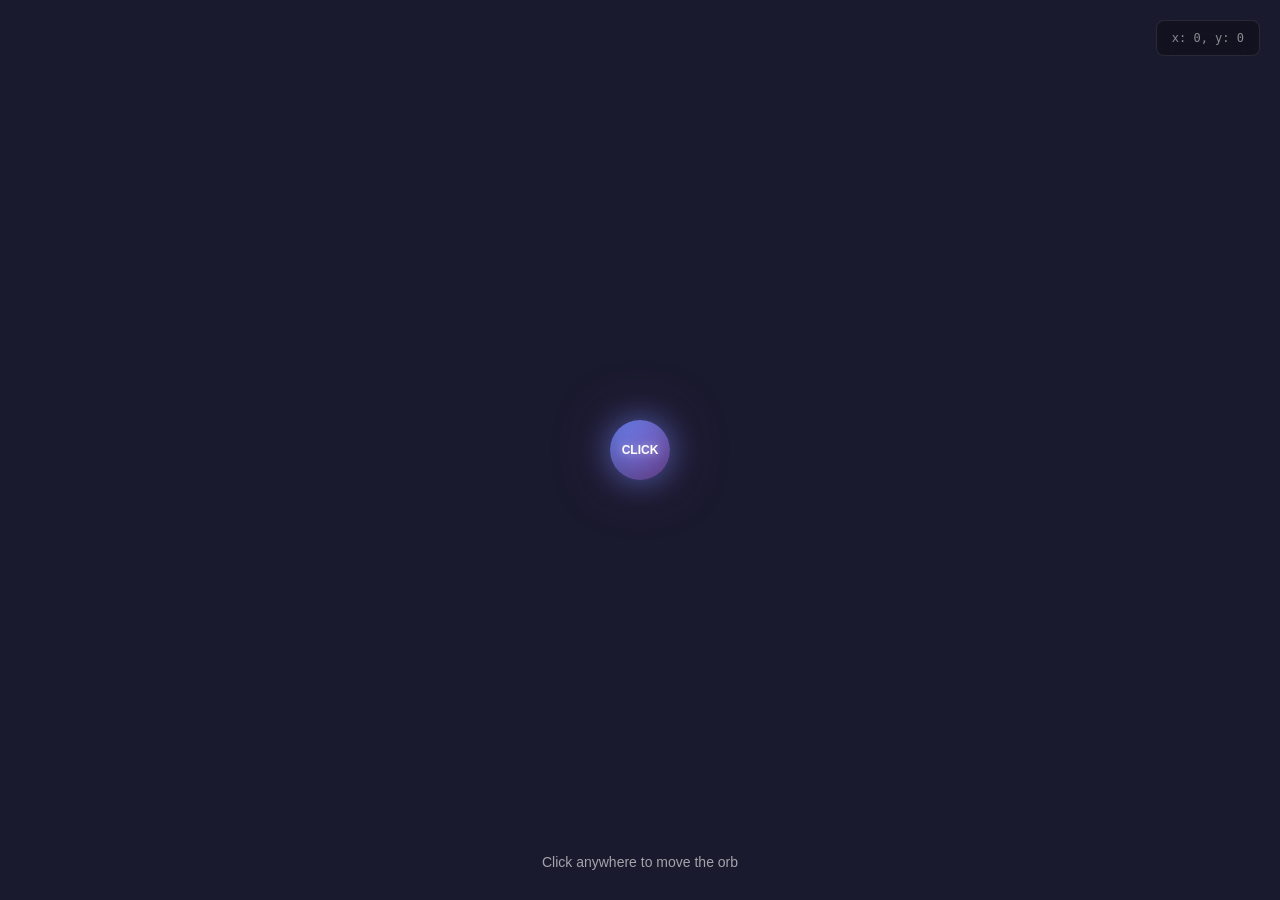
<file: orb.html>
<!DOCTYPE html>
<html lang="en">
<head>
    <meta charset="UTF-8">
    <meta name="viewport" content="width=device-width, initial-scale=1.0">
    <title>Interactive Orb</title>
    <style>
        * {
            margin: 0;
            padding: 0;
            box-sizing: border-box;
        }

        body {
            width: 100vw;
            height: 100vh;
            background: #1a1a2e;
            display: flex;
            justify-content: center;
            align-items: center;
            overflow: hidden;
            font-family: 'Segoe UI', Tahoma, Geneva, Verdana, sans-serif;
        }

        .orb {
            width: 60px;
            height: 60px;
            border-radius: 50%;
            background: linear-gradient(135deg, #667eea 0%, #764ba2 100%);
            box-shadow: 
                0 0 30px rgba(102, 126, 234, 0.6),
                0 0 60px rgba(118, 75, 162, 0.4),
                inset 0 -10px 20px rgba(0, 0, 0, 0.2);
            position: fixed;
            top: 50%;
            left: 50%;
            transform: translate(-50%, -50%);
            cursor: pointer;
            transition: transform 0.5s cubic-bezier(0.23, 1, 0.32, 1), 
                        box-shadow 0.3s ease,
                        width 0.3s ease,
                        height 0.3s ease;
            z-index: 100;
            display: flex;
            justify-content: center;
            align-items: center;
            color: white;
            font-size: 12px;
            font-weight: bold;
            text-shadow: 0 0 10px rgba(255, 255, 255, 0.5);
            user-select: none;
        }

        .orb:hover {
            box-shadow: 
                0 0 40px rgba(102, 126, 234, 0.8),
                0 0 80px rgba(118, 75, 162, 0.6),
                inset 0 -10px 20px rgba(0, 0, 0, 0.2);
            transform: translate(-50%, -50%) scale(1.1);
        }

        .orb:active {
            transform: translate(-50%, -50%) scale(0.95);
            transition: transform 0.1s ease;
        }

        .orb.moving {
            transition: transform 0.8s cubic-bezier(0.23, 1, 0.32, 1);
        }

        .trail {
            position: fixed;
            width: 20px;
            height: 20px;
            border-radius: 50%;
            background: radial-gradient(circle, rgba(102, 126, 234, 0.6) 0%, transparent 70%);
            pointer-events: none;
            z-index: 50;
            transform: translate(-50%, -50%);
            animation: fadeOut 0.5s ease-out forwards;
        }

        @keyframes fadeOut {
            0% { opacity: 1; transform: translate(-50%, -50%) scale(1); }
            100% { opacity: 0; transform: translate(-50%, -50%) scale(0); }
        }

        .instructions {
            position: fixed;
            bottom: 30px;
            left: 50%;
            transform: translateX(-50%);
            color: rgba(255, 255, 255, 0.6);
            font-size: 14px;
            text-align: center;
            pointer-events: none;
            z-index: 10;
        }

        .coords {
            position: fixed;
            top: 20px;
            right: 20px;
            color: rgba(255, 255, 255, 0.5);
            font-family: monospace;
            font-size: 12px;
            background: rgba(0, 0, 0, 0.3);
            padding: 10px 15px;
            border-radius: 8px;
            backdrop-filter: blur(10px);
            border: 1px solid rgba(255, 255, 255, 0.1);
        }
    </style>
</head>
<body>
    <div class="orb" id="orb">CLICK</div>
    <div class="instructions">Click anywhere to move the orb</div>
    <div class="coords" id="coords">x: 0, y: 0</div>

    <script>
        const orb = document.getElementById('orb');
        const coordsDisplay = document.getElementById('coords');
        let isMoving = false;

        // Create trail effect
        function createTrail(x, y) {
            const trail = document.createElement('div');
            trail.className = 'trail';
            trail.style.left = x + 'px';
            trail.style.top = y + 'px';
            document.body.appendChild(trail);
            setTimeout(() => trail.remove(), 500);
        }

        // Move orb to position
        function moveOrb(x, y) {
            const orbRect = orb.getBoundingClientRect();
            const orbCenterX = orbRect.left + orbRect.width / 2;
            const orbCenterY = orbRect.top + orbRect.height / 2;

            // Create trail at current position
            createTrail(orbCenterX, orbCenterY);

            // Move orb
            orb.classList.add('moving');
            orb.style.left = x + 'px';
            orb.style.top = y + 'px';
            orb.style.transform = 'translate(-50%, -50%)';

            // Update coords display
            coordsDisplay.textContent = `x: ${Math.round(x)}, y: ${Math.round(y)}`;

            // Remove moving class after animation
            setTimeout(() => {
                orb.classList.remove('moving');
            }, 800);
        }

        // Click anywhere on document to move orb
        document.addEventListener('click', (e) => {
            // Don't move if clicking on the orb itself (prevents double trigger)
            if (e.target === orb) return;
            
            moveOrb(e.clientX, e.clientY);
        });

        // Also allow dragging the orb
        let isDragging = false;
        let offsetX, offsetY;

        orb.addEventListener('mousedown', (e) => {
            isDragging = true;
            const rect = orb.getBoundingClientRect();
            offsetX = e.clientX - rect.left;
            offsetY = e.clientY - rect.top;
            orb.style.transition = 'none';
            orb.style.cursor = 'grabbing';
            e.stopPropagation();
        });

        document.addEventListener('mousemove', (e) => {
            if (!isDragging) return;
            
            const x = e.clientX - offsetX + orb.offsetWidth / 2;
            const y = e.clientY - offsetY + orb.offsetHeight / 2;
            
            orb.style.left = x + 'px';
            orb.style.top = y + 'px';
            orb.style.transform = 'translate(-50%, -50%)';
            
            coordsDisplay.textContent = `x: ${Math.round(x)}, y: ${Math.round(y)}`;
        });

        document.addEventListener('mouseup', () => {
            if (isDragging) {
                isDragging = false;
                orb.style.transition = 'transform 0.5s cubic-bezier(0.23, 1, 0.32, 1), box-shadow 0.3s ease, width 0.3s ease, height 0.3s ease';
                orb.style.cursor = 'pointer';
                // Create trail at drop position
                const rect = orb.getBoundingClientRect();
                createTrail(rect.left + rect.width / 2, rect.top + rect.height / 2);
            }
        });

        // Touch support for mobile
        orb.addEventListener('touchstart', (e) => {
            isDragging = true;
            const touch = e.touches[0];
            const rect = orb.getBoundingClientRect();
            offsetX = touch.clientX - rect.left;
            offsetY = touch.clientY - rect.top;
            orb.style.transition = 'none';
            e.stopPropagation();
        }, { passive: true });

        document.addEventListener('touchmove', (e) => {
            if (!isDragging) return;
            e.preventDefault();
            const touch = e.touches[0];
            const x = touch.clientX - offsetX + orb.offsetWidth / 2;
            const y = touch.clientY - offsetY + orb.offsetHeight / 2;
            orb.style.left = x + 'px';
            orb.style.top = y + 'px';
            orb.style.transform = 'translate(-50%, -50%)';
            coordsDisplay.textContent = `x: ${Math.round(x)}, y: ${Math.round(y)}`;
        }, { passive: false });

        document.addEventListener('touchend', () => {
            if (isDragging) {
                isDragging = false;
                orb.style.transition = 'transform 0.5s cubic-bezier(0.23, 1, 0.32, 1), box-shadow 0.3s ease, width 0.3s ease, height 0.3s ease';
                const rect = orb.getBoundingClientRect();
                createTrail(rect.left + rect.width / 2, rect.top + rect.height / 2);
            }
        });

        // Click on orb to toggle size
        orb.addEventListener('click', (e) => {
            e.stopPropagation();
            const currentWidth = parseInt(getComputedStyle(orb).width);
            const newSize = currentWidth === 60 ? 100 : 60;
            orb.style.width = newSize + 'px';
            orb.style.height = newSize + 'px';
            orb.textContent = newSize === 100 ? 'BIG' : 'CLICK';
        });

        // Keyboard support - arrow keys to nudge
        document.addEventListener('keydown', (e) => {
            const rect = orb.getBoundingClientRect();
            const centerX = rect.left + rect.width / 2;
            const centerY = rect.top + rect.height / 2;
            const step = e.shiftKey ? 50 : 10;
            
            let newX = centerX;
            let newY = centerY;
            
            switch(e.key) {
                case 'ArrowLeft': newX -= step; break;
                case 'ArrowRight': newX += step; break;
                case 'ArrowUp': newY -= step; break;
                case 'ArrowDown': newY += step; break;
                default: return;
            }
            
            // Keep within viewport
            newX = Math.max(orb.offsetWidth / 2, Math.min(window.innerWidth - orb.offsetWidth / 2, newX));
            newY = Math.max(orb.offsetHeight / 2, Math.min(window.innerHeight - orb.offsetHeight / 2, newY));
            
            moveOrb(newX, newY);
        });
    </script>
</body>
</html>
</file>
